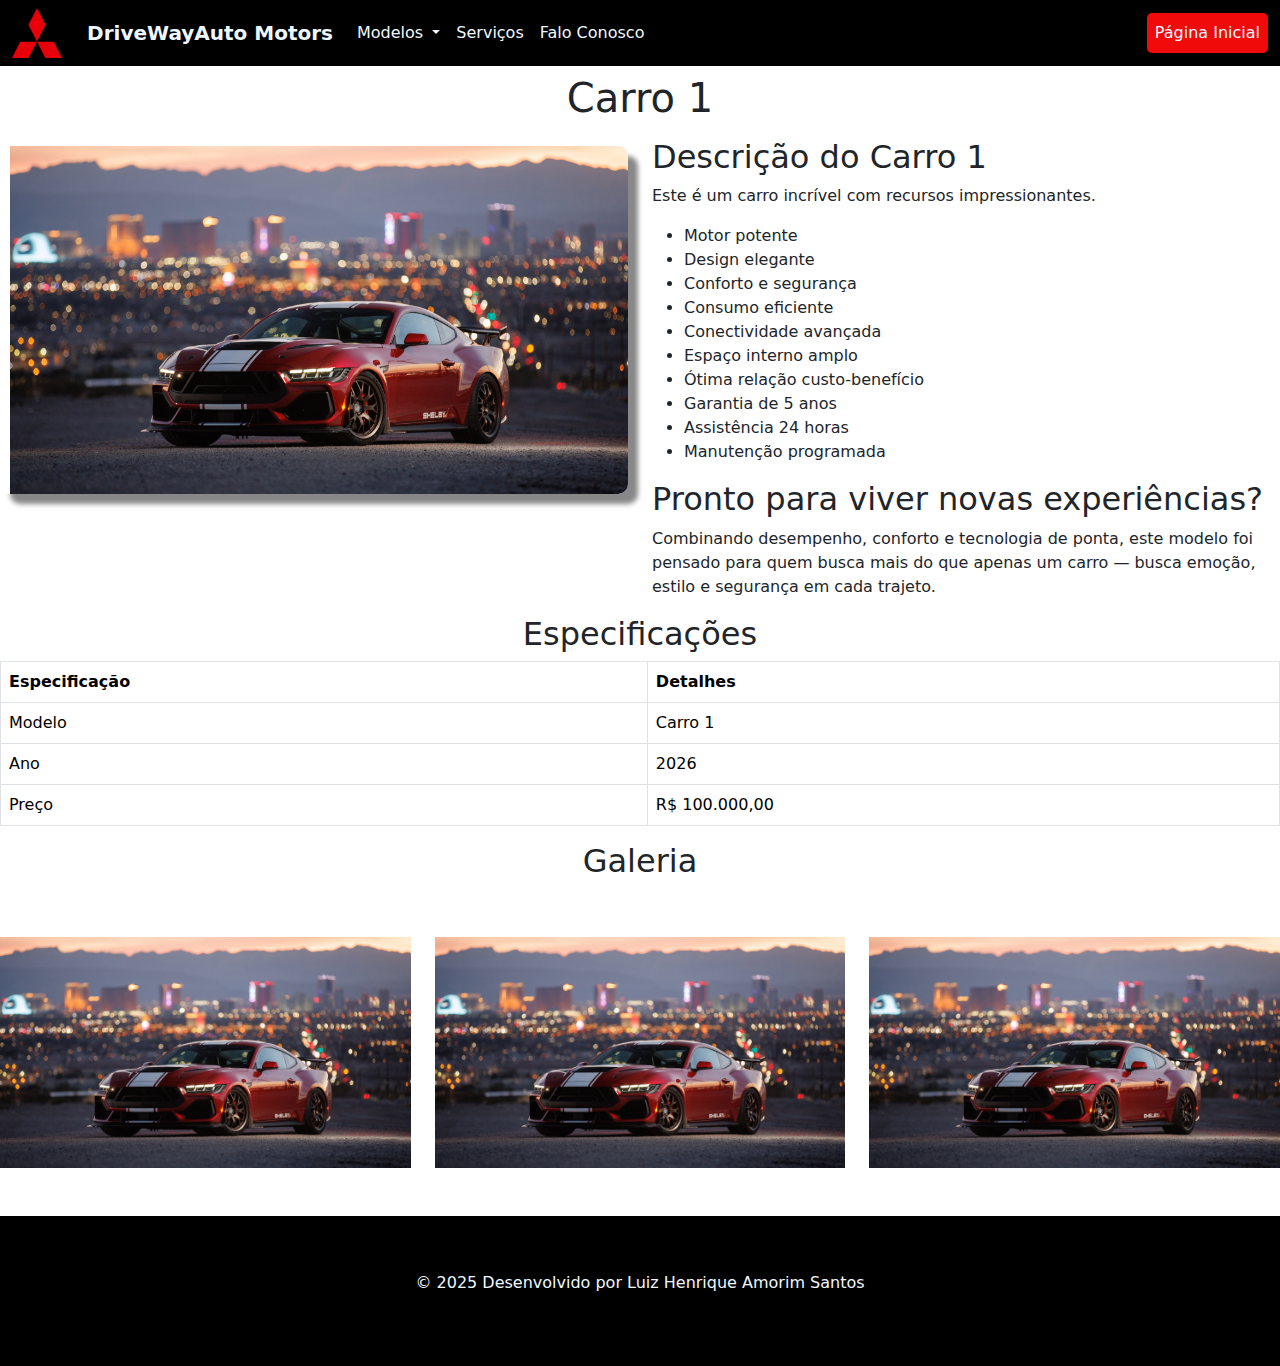
<file: carro1.html>
<!DOCTYPE html>
<html lang="pt-br">

<head>
    <meta charset="UTF-8">
    <meta name="viewport" content="width=device-width, initial-scale=1.0">
    <title>DriveWayAuto</title>
    <link rel="stylesheet" href="style.css">
    <link href="https://cdn.jsdelivr.net/npm/bootstrap@5.3.3/dist/css/bootstrap.min.css" rel="stylesheet"
        integrity="sha384-QWTKZyjpPEjISv5WaRU9OFeRpok6YctnYmDr5pNlyT2bRjXh0JMhjY6hW+ALEwIH" crossorigin="anonymous">
    <script src="https://cdn.jsdelivr.net/npm/bootstrap@5.3.3/dist/js/bootstrap.bundle.min.js"
        integrity="sha384-YvpcrYf0tY3lHB60NNkmXc5s9fDVZLESaAA55NDzOxhy9GkcIdslK1eN7N6jIeHz"
        crossorigin="anonymous"></script>
    <link rel="shortcut icon" href="img/favicon_io (2)/favicon.ico" type="image/x-icon">

</head>

<body>

    <!-- Barra de navegação -->

    <nav class="navbar navbar-expand-lg">
        <div class="container-fluid">

            <!-- Logotipo -->

            <div class="navbar-image">
                <img src="img/mit.png" class="img">
            </div>

            <!-- Nome concessionária -->

            <a class="navbar-brand" href="index.html">DriveWayAuto Motors</a>
            <button class="navbar-toggler" type="button" data-bs-toggle="collapse"
                data-bs-target="#navbarSupportedContent" aria-controls="navbarSupportedContent" aria-expanded="false"
                aria-label="Toggle navigation">
                <span class="navbar-toggler-icon"></span>
            </button>
            <div class="collapse navbar-collapse" id="navbarSupportedContent">
                <ul class="navbar-nav w-100 me-auto mb-2 mb-lg-0">
                    <li class="nav-item dropdown">

                        <!-- Seletor de modelos -->

                        <a class="nav-link dropdown-toggle" href="#" role="button" data-bs-toggle="dropdown"
                            aria-expanded="false">
                            Modelos
                        </a>
                        <ul class="dropdown-menu">
                            <li>
                                <span class="dropdown-item-text">Suv's</span>
                            </li>
                            <li>
                                <hr class="dropdown-divider">
                            </li>
                            <li><a class="dropdown-item" href="carro1.html">Carro 1</a></li>
                            <li><a class="dropdown-item" href="carro2.html">Carro 2</a></li>
                            <li>
                                <hr class="dropdown-divider">
                            </li>
                            <li>
                                <span class="dropdown-item-text">Esportivos</span>
                            </li>
                            <li>
                                <hr class="dropdown-divider">
                            </li>
                            <li><a class="dropdown-item" href="carro3.html">Carro 3</a></li>
                            <li><a class="dropdown-item" href="carro4.html">Carro 4</a></li>
                        </ul>
                    </li>

                    <!-- Página de serviços -->

                    <li class="nav-item">
                        <a class="nav-link active" aria-current="page" href="servicos.html">Serviços</a>
                    </li>

                    <!-- Fale conosco -->

                    <li class="nav-item">
                        <a class="nav-link" href="#">Falo Conosco</a>
                    </li>

                    <!-- Página Inicial -->

                    <li class="nav-item ms-auto">
                        <a class="nav-link" id="paginainicial" href="index.html">Página Inicial</a>
                    </li>
                </ul>
            </div>
        </div>
    </nav>

    <!-- Conteúdo da página -->

    <div class="conteudo">

        <!-- Imagem do Carro 1 -->

        <h1 class="text-center py-2">Carro 1</h1>
        <div class="row">
            <div class="col-md-6 py-2">
                <img src="img/car1.jpeg" alt="Carro 1" id="imgdesc" class="img-fluid">
            </div>

            <!-- Descrição do Carro 1 -->

            <div class="col-md-6">
                <h2>Descrição do Carro 1</h2>
                <p>Este é um carro incrível com recursos impressionantes.</p>
                <ul>
                    <li>Motor potente</li>
                    <li>Design elegante</li>
                    <li>Conforto e segurança</li>
                    <li>Consumo eficiente</li>
                    <li>Conectividade avançada</li>
                    <li>Espaço interno amplo</li>
                    <li>Ótima relação custo-benefício</li>
                    <li>Garantia de 5 anos</li>
                    <li>Assistência 24 horas</li>
                    <li>Manutenção programada</li>
                </ul>
                <h2>Pronto para viver novas experiências?</h2>
                <p>Combinando desempenho, conforto e tecnologia de ponta, este modelo foi pensado para quem busca mais
                    do que apenas um carro — busca emoção, estilo e segurança em cada trajeto.</p>
            </div>
        </div>

        <!-- Tabela de especificações -->

        <h2 class="text-center">Especificações</h2>
        <table class="table table-bordered">
            <thead>
                <tr>
                    <th>Especificação</th>
                    <th>Detalhes</th>
                </tr>
            </thead>
            <tbody>
                <tr>
                    <td>Modelo</td>
                    <td>Carro 1</td>
                </tr>
                <tr>
                    <td>Ano</td>
                    <td>2026</td>
                </tr>
                <tr>
                    <td>Preço</td>
                    <td>R$ 100.000,00</td>
                </tr>
            </tbody>
        </table>

        <!-- Cards de imagens -->

        <h2 class="text-center">Galeria</h2>
        <div class="row py-5">
            <div class="col-md-4">
                <img src="img/car1.jpeg" alt="Carro 1 - Imagem 1" class="img-fluid">
            </div>
            <div class="col-md-4">
                <img src="img/car1.jpeg" alt="Carro 1 - Imagem 2" class="img-fluid">
            </div>
            <div class="col-md-4">
                <img src="img/car1.jpeg" alt="Carro 1 - Imagem 3" class="img-fluid">
            </div>
        </div>

    </div>

    <!-- Rodapé -->

    <footer class="footer custom-footer">
        <p>© 2025 Desenvolvido por Luiz Henrique Amorim Santos</p>
    </footer>

</body>

</html>
</file>
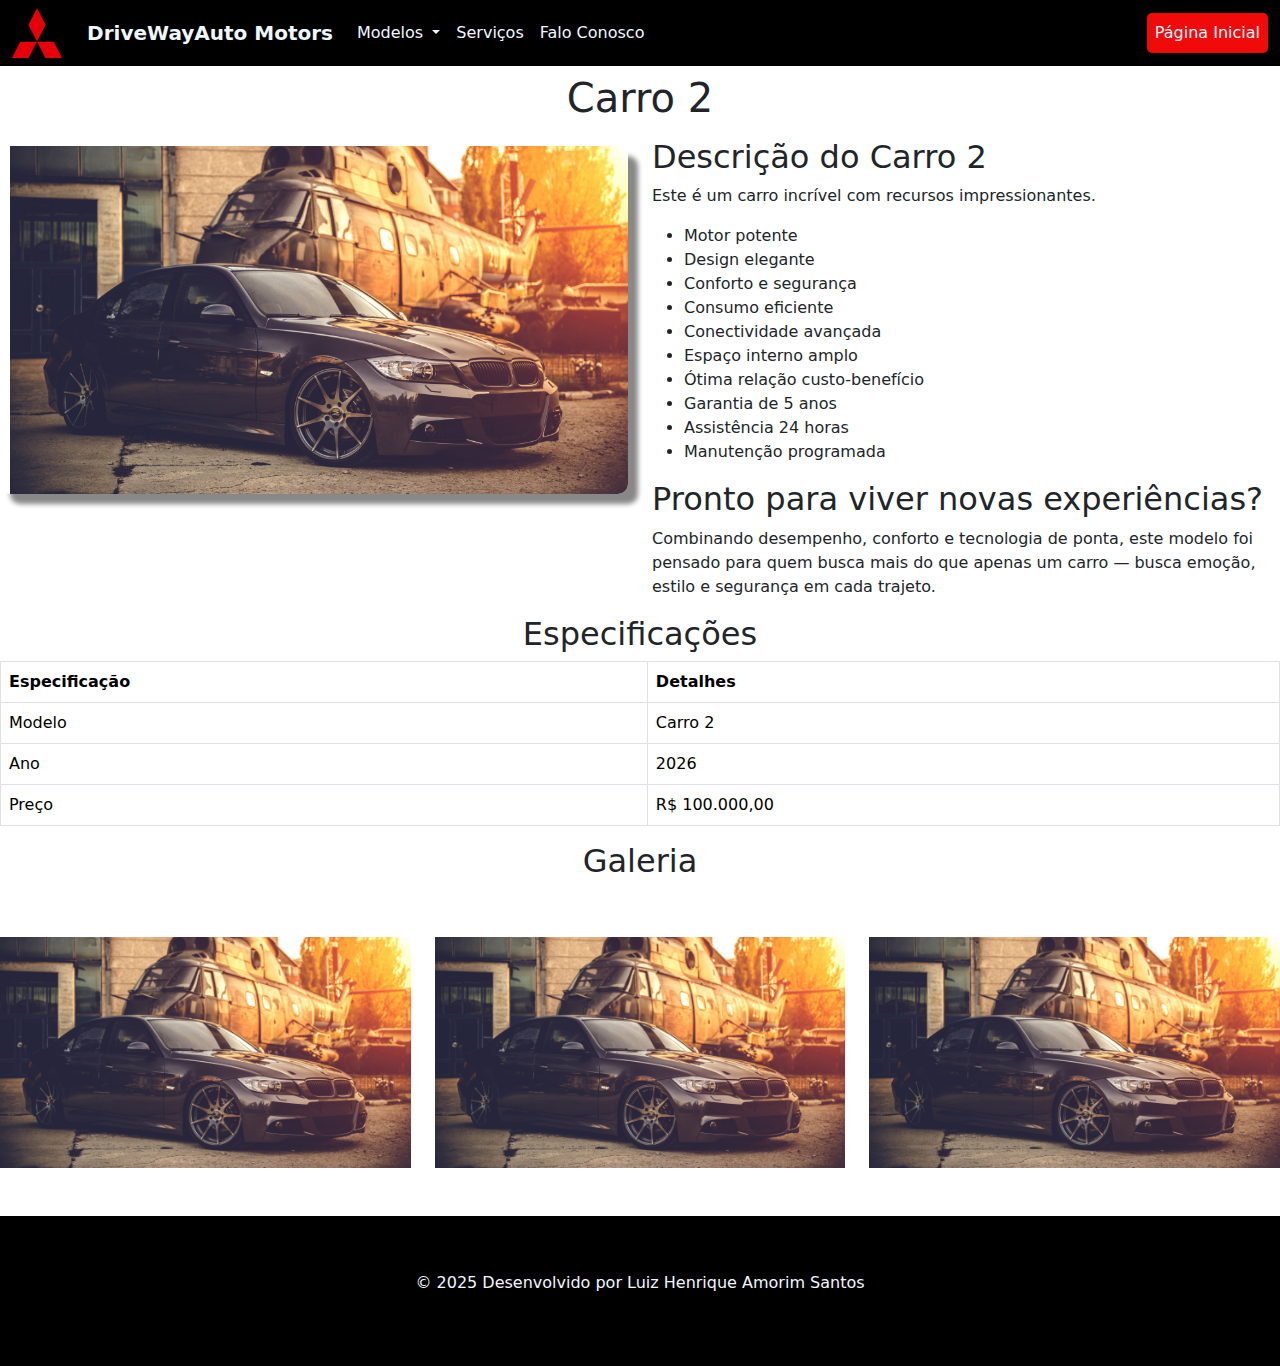
<file: carro2.html>
<!DOCTYPE html>
<html lang="pt-br">

<head>
    <meta charset="UTF-8">
    <meta name="viewport" content="width=device-width, initial-scale=1.0">
    <title>DriveWayAuto</title>
    <link rel="stylesheet" href="style.css">
    <link href="https://cdn.jsdelivr.net/npm/bootstrap@5.3.3/dist/css/bootstrap.min.css" rel="stylesheet"
        integrity="sha384-QWTKZyjpPEjISv5WaRU9OFeRpok6YctnYmDr5pNlyT2bRjXh0JMhjY6hW+ALEwIH" crossorigin="anonymous">
    <script src="https://cdn.jsdelivr.net/npm/bootstrap@5.3.3/dist/js/bootstrap.bundle.min.js"
        integrity="sha384-YvpcrYf0tY3lHB60NNkmXc5s9fDVZLESaAA55NDzOxhy9GkcIdslK1eN7N6jIeHz"
        crossorigin="anonymous"></script>
    <link rel="shortcut icon" href="img/favicon_io (2)/favicon.ico" type="image/x-icon">

</head>

<body>

    <!-- Barra de navegação -->

    <nav class="navbar navbar-expand-lg">
        <div class="container-fluid">

            <!-- Logotipo -->

            <div class="navbar-image">
                <img src="img/mit.png" class="img">
            </div>

            <!-- Nome concessionária -->

            <a class="navbar-brand" href="index.html">DriveWayAuto Motors</a>
            <button class="navbar-toggler" type="button" data-bs-toggle="collapse"
                data-bs-target="#navbarSupportedContent" aria-controls="navbarSupportedContent" aria-expanded="false"
                aria-label="Toggle navigation">
                <span class="navbar-toggler-icon"></span>
            </button>
            <div class="collapse navbar-collapse" id="navbarSupportedContent">
                <ul class="navbar-nav w-100 me-auto mb-2 mb-lg-0">
                    <li class="nav-item dropdown">

                        <!-- Seletor de modelos -->

                        <a class="nav-link dropdown-toggle" href="#" role="button" data-bs-toggle="dropdown"
                            aria-expanded="false">
                            Modelos
                        </a>
                        <ul class="dropdown-menu">
                            <li>
                                <span class="dropdown-item-text">Suv's</span>
                            </li>
                            <li>
                                <hr class="dropdown-divider">
                            </li>
                            <li><a class="dropdown-item" href="carro1.html">Carro 1</a></li>
                            <li><a class="dropdown-item" href="carro2.html">Carro 2</a></li>
                            <li>
                                <hr class="dropdown-divider">
                            </li>
                            <li>
                                <span class="dropdown-item-text">Esportivos</span>
                            </li>
                            <li>
                                <hr class="dropdown-divider">
                            </li>
                            <li><a class="dropdown-item" href="carro3.html">Carro 3</a></li>
                            <li><a class="dropdown-item" href="carro4.html">Carro 4</a></li>
                        </ul>
                    </li>

                    <!-- Página de serviços -->

                    <li class="nav-item">
                        <a class="nav-link active" aria-current="page" href="servicos.html">Serviços</a>
                    </li>

                    <!-- Fale conosco -->

                    <li class="nav-item">
                        <a class="nav-link" href="#">Falo Conosco</a>
                    </li>

                    <!-- Página Inicial -->

                    <li class="nav-item ms-auto">
                        <a class="nav-link" id="paginainicial" href="index.html">Página Inicial</a>
                    </li>
                </ul>
            </div>
        </div>
    </nav>

    <!-- Conteúdo da página -->

    <div class="conteudo">

        <!-- Imagem do Carro 2 -->

        <h1 class="text-center py-2">Carro 2</h1>
        <div class="row">
            <div class="col-md-6 py-2">
                <img src="img/car2.jpg" alt="Carro 2" id="imgdesc" class="img-fluid">
            </div>

            <!-- Descrição do Carro 2 -->

            <div class="col-md-6">
                <h2>Descrição do Carro 2</h2>
                <p>Este é um carro incrível com recursos impressionantes.</p>
                <ul>
                    <li>Motor potente</li>
                    <li>Design elegante</li>
                    <li>Conforto e segurança</li>
                    <li>Consumo eficiente</li>
                    <li>Conectividade avançada</li>
                    <li>Espaço interno amplo</li>
                    <li>Ótima relação custo-benefício</li>
                    <li>Garantia de 5 anos</li>
                    <li>Assistência 24 horas</li>
                    <li>Manutenção programada</li>
                </ul>
                <h2>Pronto para viver novas experiências?</h2>
                <p>Combinando desempenho, conforto e tecnologia de ponta, este modelo foi pensado para quem busca mais
                    do que apenas um carro — busca emoção, estilo e segurança em cada trajeto.</p>
            </div>
        </div>

        <!-- Tabela de especificações -->

        <h2 class="text-center">Especificações</h2>
        <table class="table table-bordered">
            <thead>
                <tr>
                    <th>Especificação</th>
                    <th>Detalhes</th>
                </tr>
            </thead>
            <tbody>
                <tr>
                    <td>Modelo</td>
                    <td>Carro 2</td>
                </tr>
                <tr>
                    <td>Ano</td>
                    <td>2026</td>
                </tr>
                <tr>
                    <td>Preço</td>
                    <td>R$ 100.000,00</td>
                </tr>
            </tbody>
        </table>

        <!-- Cards de imagens -->

        <h2 class="text-center">Galeria</h2>
        <div class="row py-5">
            <div class="col-md-4">
                <img src="img/car2.jpg" alt="Carro 2 - Imagem 1" class="img-fluid">
            </div>
            <div class="col-md-4">
                <img src="img/car2.jpg" alt="Carro 2 - Imagem 2" class="img-fluid">
            </div>
            <div class="col-md-4">
                <img src="img/car2.jpg" alt="Carro 2 - Imagem 3" class="img-fluid">
            </div>
        </div>

    </div>

    <!-- Rodapé -->

    <footer class="footer custom-footer">
        <p>© 2025 Desenvolvido por Luiz Henrique Amorim Santos</p>
    </footer>

</body>

</html>
</file>
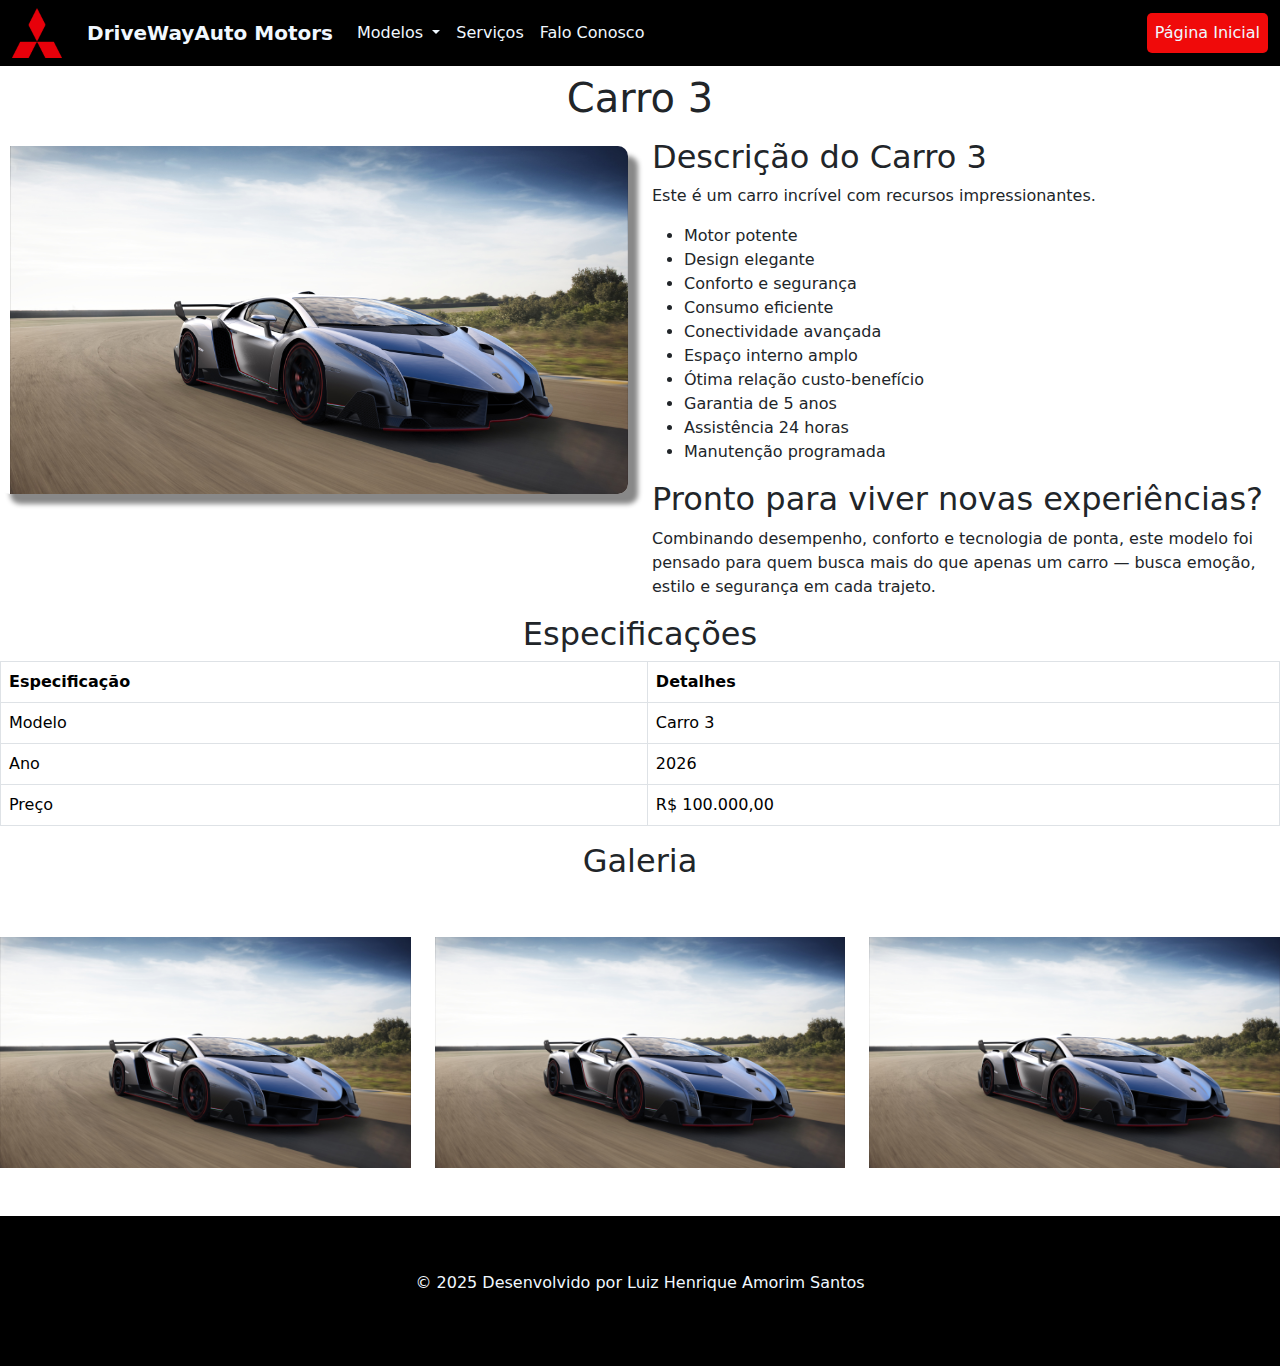
<file: carro3.html>
<!DOCTYPE html>
<html lang="pt-br">

<head>
    <meta charset="UTF-8">
    <meta name="viewport" content="width=device-width, initial-scale=1.0">
    <title>DriveWayAuto</title>
    <link rel="stylesheet" href="style.css">
    <link href="https://cdn.jsdelivr.net/npm/bootstrap@5.3.3/dist/css/bootstrap.min.css" rel="stylesheet"
        integrity="sha384-QWTKZyjpPEjISv5WaRU9OFeRpok6YctnYmDr5pNlyT2bRjXh0JMhjY6hW+ALEwIH" crossorigin="anonymous">
    <script src="https://cdn.jsdelivr.net/npm/bootstrap@5.3.3/dist/js/bootstrap.bundle.min.js"
        integrity="sha384-YvpcrYf0tY3lHB60NNkmXc5s9fDVZLESaAA55NDzOxhy9GkcIdslK1eN7N6jIeHz"
        crossorigin="anonymous"></script>
    <link rel="shortcut icon" href="img/favicon_io (2)/favicon.ico" type="image/x-icon">

</head>

<body>

    <!-- Barra de navegação -->

    <nav class="navbar navbar-expand-lg">
        <div class="container-fluid">

            <!-- Logotipo -->

            <div class="navbar-image">
                <img src="img/mit.png" class="img">
            </div>

            <!-- Nome concessionária -->

            <a class="navbar-brand" href="index.html">DriveWayAuto Motors</a>
            <button class="navbar-toggler" type="button" data-bs-toggle="collapse"
                data-bs-target="#navbarSupportedContent" aria-controls="navbarSupportedContent" aria-expanded="false"
                aria-label="Toggle navigation">
                <span class="navbar-toggler-icon"></span>
            </button>
            <div class="collapse navbar-collapse" id="navbarSupportedContent">
                <ul class="navbar-nav w-100 me-auto mb-2 mb-lg-0">
                    <li class="nav-item dropdown">

                        <!-- Seletor de modelos -->

                        <a class="nav-link dropdown-toggle" href="#" role="button" data-bs-toggle="dropdown"
                            aria-expanded="false">
                            Modelos
                        </a>
                        <ul class="dropdown-menu">
                            <li>
                                <span class="dropdown-item-text">Suv's</span>
                            </li>
                            <li>
                                <hr class="dropdown-divider">
                            </li>
                            <li><a class="dropdown-item" href="carro1.html">Carro 1</a></li>
                            <li><a class="dropdown-item" href="carro2.html">Carro 2</a></li>
                            <li>
                                <hr class="dropdown-divider">
                            </li>
                            <li>
                                <span class="dropdown-item-text">Esportivos</span>
                            </li>
                            <li>
                                <hr class="dropdown-divider">
                            </li>
                            <li><a class="dropdown-item" href="carro3.html">Carro 3</a></li>
                            <li><a class="dropdown-item" href="carro4.html">Carro 4</a></li>
                        </ul>
                    </li>

                    <!-- Página de serviços -->

                    <li class="nav-item">
                        <a class="nav-link active" aria-current="page" href="servicos.html">Serviços</a>
                    </li>

                    <!-- Fale conosco -->

                    <li class="nav-item">
                        <a class="nav-link" href="#">Falo Conosco</a>
                    </li>

                    <!-- Página Inicial -->

                    <li class="nav-item ms-auto">
                        <a class="nav-link" id="paginainicial" href="index.html">Página Inicial</a>
                    </li>
                </ul>
            </div>
        </div>
    </nav>

    <!-- Conteúdo da página -->

    <div class="conteudo">

        <!-- Imagem do Carro 3 -->

        <h1 class="text-center py-2">Carro 3</h1>
        <div class="row">
            <div class="col-md-6 py-2">
                <img src="img/car3.jpg" alt="Carro 3" id="imgdesc" class="img-fluid">
            </div>

            <!-- Descrição do Carro 3 -->

            <div class="col-md-6">
                <h2>Descrição do Carro 3</h2>
                <p>Este é um carro incrível com recursos impressionantes.</p>
                <ul>
                    <li>Motor potente</li>
                    <li>Design elegante</li>
                    <li>Conforto e segurança</li>
                    <li>Consumo eficiente</li>
                    <li>Conectividade avançada</li>
                    <li>Espaço interno amplo</li>
                    <li>Ótima relação custo-benefício</li>
                    <li>Garantia de 5 anos</li>
                    <li>Assistência 24 horas</li>
                    <li>Manutenção programada</li>
                </ul>
                <h2>Pronto para viver novas experiências?</h2>
                <p>Combinando desempenho, conforto e tecnologia de ponta, este modelo foi pensado para quem busca mais
                    do que apenas um carro — busca emoção, estilo e segurança em cada trajeto.</p>
            </div>
        </div>

        <!-- Tabela de especificações -->

        <h2 class="text-center">Especificações</h2>
        <table class="table table-bordered">
            <thead>
                <tr>
                    <th>Especificação</th>
                    <th>Detalhes</th>
                </tr>
            </thead>
            <tbody>
                <tr>
                    <td>Modelo</td>
                    <td>Carro 3</td>
                </tr>
                <tr>
                    <td>Ano</td>
                    <td>2026</td>
                </tr>
                <tr>
                    <td>Preço</td>
                    <td>R$ 100.000,00</td>
                </tr>
            </tbody>
        </table>

        <!-- Cards de imagens -->

        <h2 class="text-center">Galeria</h2>
        <div class="row py-5">
            <div class="col-md-4">
                <img src="img/car3.jpg" alt="Carro 3 - Imagem 1" class="img-fluid">
            </div>
            <div class="col-md-4">
                <img src="img/car3.jpg" alt="Carro 3 - Imagem 2" class="img-fluid">
            </div>
            <div class="col-md-4">
                <img src="img/car3.jpg" alt="Carro 3 - Imagem 3" class="img-fluid">
            </div>
        </div>

    </div>

    <!-- Rodapé -->

    <footer class="footer custom-footer">
        <p>© 2025 Desenvolvido por Luiz Henrique Amorim Santos</p>
    </footer>

</body>

</html>
</file>
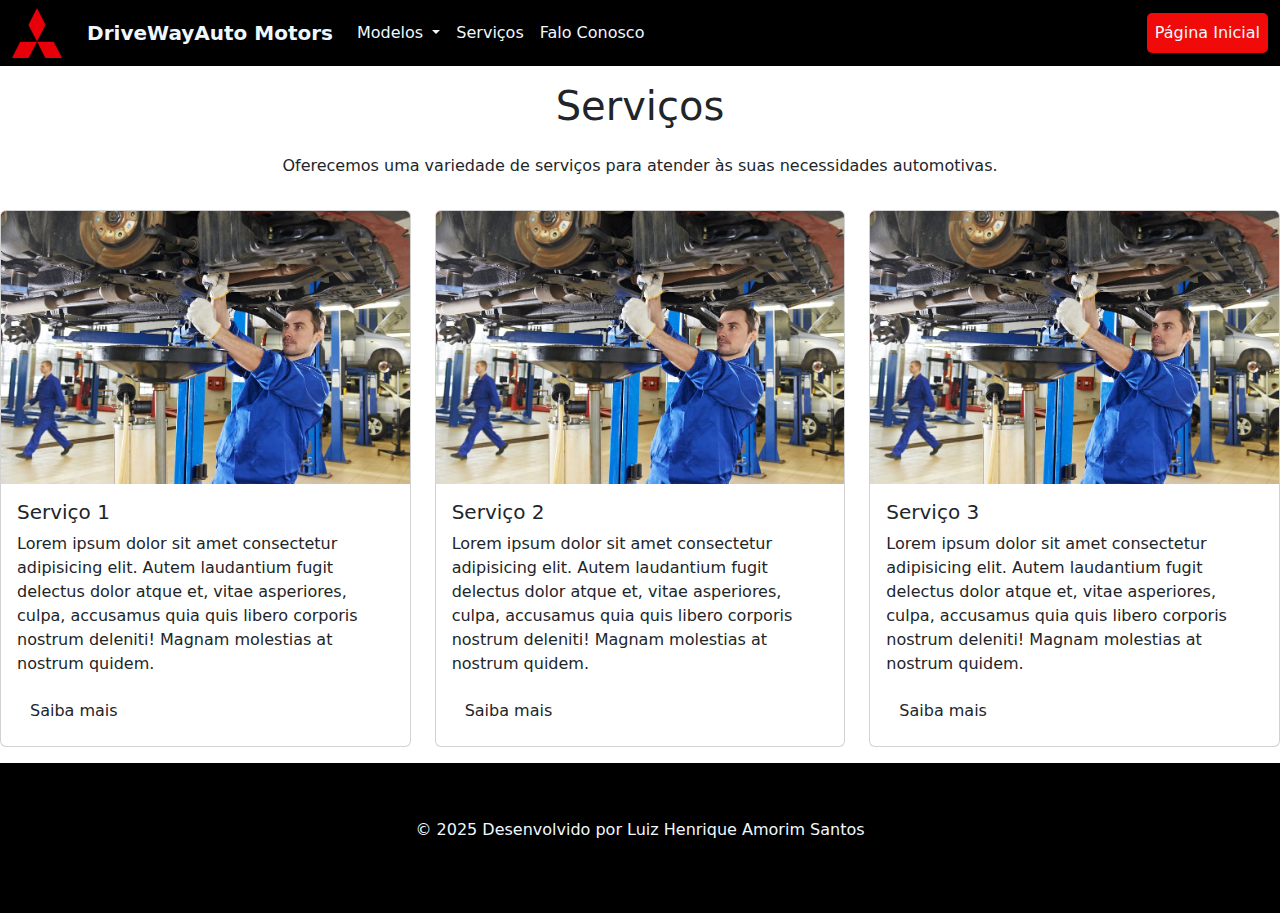
<file: servicos.html>
<!DOCTYPE html>
<html lang="pt-br">

<head>
    <meta charset="UTF-8">
    <meta name="viewport" content="width=device-width, initial-scale=1.0">
    <title>DriveWayAuto</title>
    <link rel="stylesheet" href="style.css">
    <link href="https://cdn.jsdelivr.net/npm/bootstrap@5.3.3/dist/css/bootstrap.min.css" rel="stylesheet"
        integrity="sha384-QWTKZyjpPEjISv5WaRU9OFeRpok6YctnYmDr5pNlyT2bRjXh0JMhjY6hW+ALEwIH" crossorigin="anonymous">
    <script src="https://cdn.jsdelivr.net/npm/bootstrap@5.3.3/dist/js/bootstrap.bundle.min.js"
        integrity="sha384-YvpcrYf0tY3lHB60NNkmXc5s9fDVZLESaAA55NDzOxhy9GkcIdslK1eN7N6jIeHz"
        crossorigin="anonymous"></script>
    <link rel="shortcut icon" href="img/favicon_io (2)/favicon.ico" type="image/x-icon">

</head>

<body>

    <!-- Barra de navegação -->

    <nav class="navbar navbar-expand-lg">
        <div class="container-fluid">

            <!-- Logotipo -->

            <div class="navbar-image">
                <img src="img/mit.png" class="img">
            </div>

            <!-- Nome concessionária -->

            <a class="navbar-brand" href="index.html">DriveWayAuto Motors</a>
            <button class="navbar-toggler" type="button" data-bs-toggle="collapse"
                data-bs-target="#navbarSupportedContent" aria-controls="navbarSupportedContent" aria-expanded="false"
                aria-label="Toggle navigation">
                <span class="navbar-toggler-icon"></span>
            </button>
            <div class="collapse navbar-collapse" id="navbarSupportedContent">
                <ul class="navbar-nav w-100 me-auto mb-2 mb-lg-0">
                    <li class="nav-item dropdown">

                        <!-- Seletor de modelos -->

                        <a class="nav-link dropdown-toggle" href="#" role="button" data-bs-toggle="dropdown"
                            aria-expanded="false">
                            Modelos
                        </a>
                        <ul class="dropdown-menu">
                            <li>
                                <span class="dropdown-item-text">Suv's</span>
                            </li>
                            <li>
                                <hr class="dropdown-divider">
                            </li>
                            <li><a class="dropdown-item" href="carro1.html">Carro 1</a></li>
                            <li><a class="dropdown-item" href="carro2.html">Carro 2</a></li>
                            <li>
                                <hr class="dropdown-divider">
                            </li>
                            <li>
                                <span class="dropdown-item-text">Esportivos</span>
                            </li>
                            <li>
                                <hr class="dropdown-divider">
                            </li>
                            <li><a class="dropdown-item" href="carro3.html">Carro 3</a></li>
                            <li><a class="dropdown-item" href="carro4.html">Carro 4</a></li>
                        </ul>
                    </li>

                    <!-- Página de serviços -->

                    <li class="nav-item">
                        <a class="nav-link active" aria-current="page" href="servicos.html">Serviços</a>
                    </li>

                    <!-- Fale conosco -->

                    <li class="nav-item">
                        <a class="nav-link" href="#">Falo Conosco</a>
                    </li>

                    <!-- Página Inicial -->

                    <li class="nav-item ms-auto">
                        <a class="nav-link" id="paginainicial" href="index.html">Página Inicial</a>
                    </li>
                </ul>
            </div>
        </div>
    </nav>

    <!-- Conteúdo da página -->

    <div class="conteudo">

        <!-- Cards de serviços -->

        <h1 class="text-center py-3">Serviços</h1>
        <p class="text-center">Oferecemos uma variedade de serviços para atender às suas necessidades automotivas.
        </p>

        <div class="row py-3">
            <div class="col-md-4">
                <div class="card">
                    <img src="img/mecanica.jpg" class="card-img-top" alt="Serviço 1">
                    <div class="card-body">
                        <h5 class="card-title">Serviço 1</h5>
                        <p class="card-text">Lorem ipsum dolor sit amet consectetur adipisicing elit. Autem laudantium
                            fugit delectus dolor atque et, vitae asperiores, culpa, accusamus quia quis libero corporis
                            nostrum deleniti! Magnam molestias at nostrum quidem.</p>
                        <a href="#" class="saibamais btn">Saiba mais</a>
                    </div>
                </div>
            </div>
            <div class="col-md-4">
                <div class="card">
                    <img src="img/mecanica.jpg" class="card-img-top" alt="Serviço 2">
                    <div class="card-body">
                        <h5 class="card-title">Serviço 2</h5>
                        <p class="card-text">Lorem ipsum dolor sit amet consectetur adipisicing elit. Autem laudantium
                            fugit delectus dolor atque et, vitae asperiores, culpa, accusamus quia quis libero corporis
                            nostrum deleniti! Magnam molestias at nostrum quidem.</p>
                        <a href="#" class="saibamais btn">Saiba mais</a>
                    </div>
                </div>
            </div>
            <div class="col-md-4">
                <div class="card">
                    <img src="img/mecanica.jpg" class="card-img-top" alt="Serviço 3">
                    <div class="card-body">
                        <h5 class="card-title">Serviço 3</h5>
                        <p class="card-text">Lorem ipsum dolor sit amet consectetur adipisicing elit. Autem laudantium
                            fugit delectus dolor atque et, vitae asperiores, culpa, accusamus quia quis libero corporis
                            nostrum deleniti! Magnam molestias at nostrum quidem.</p>
                        <a href="#" class="saibamais btn">Saiba mais</a>
                    </div>
                </div>
            </div>
        </div>
    </div>

    <!-- Rodapé -->

    <footer class="footer custom-footer">
        <p>© 2025 Desenvolvido por Luiz Henrique Amorim Santos</p>
    </footer>

</body>

</html>
</file>
<file: style.css>
#menu{
    color: aliceblue !important;
}

.navbar{
    background-color: black;
}

.navbar-brand{
    padding-left: 2%;
    font-weight: bold;
    color: aliceblue !important;
}

.nav-link{
    color: aliceblue !important;
}

.img{
    width: 50px;
    height: 50px;
}

.carousel-control-prev-icon{
    background-color: red !important;
}

.carousel-control-next-icon{
    background-color: red !important;
}

.carousel-indicators{
    background-color: red !important;
}

.carousel-indicators .active {
    background-color: white!important;
}

.cards{
    display: flexbox;
}


iframe{
   
    border-radius: 8.5px;
}

.custom-footer{
    display: flex;
    justify-content: center;
    align-items: center;
    text-align: center;
    padding: 0 10px 0 10px;
    color: aliceblue;
    height: 150px;
    background-color: black;
}

#paginainicial{
    background-color: rgb(240, 10, 10);
    border-radius: 5px;
    color: white;
    text-align: center;
}

#imgdesc {
    border-radius: 10px;   
    padding-left: 10px;
    box-shadow: 10px 10px 5px #888888;
}
</file>
